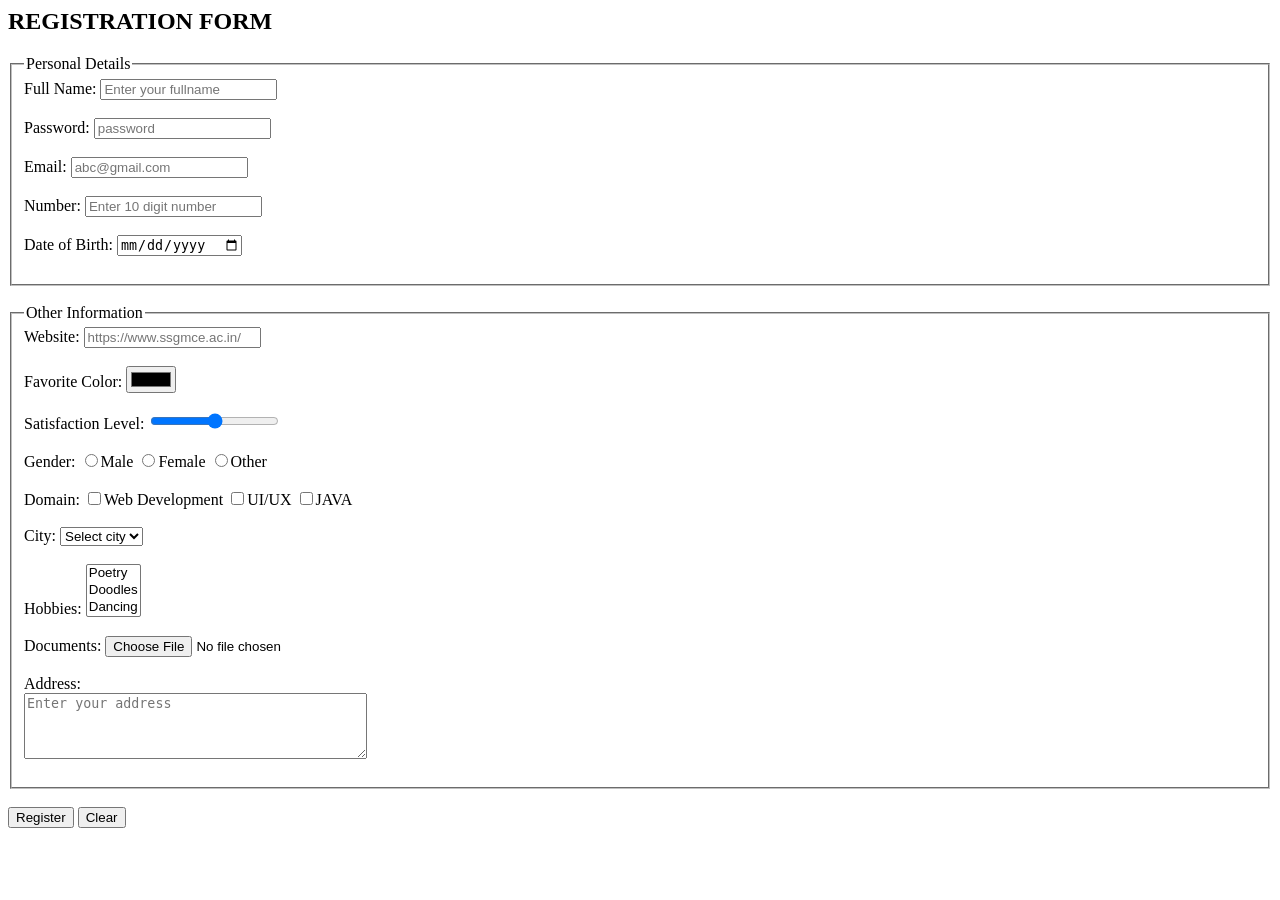
<file: Ass 3.html>
<html>
<head>
<title>Registration Form</title>
</head>

<body>

<h2>REGISTRATION FORM</h2>

<form action="#" method="post">

<fieldset>
<legend>Personal Details</legend>

<label>Full Name:</label>
<input type="text" name="fullname" placeholder="Enter your fullname">
<br><br>

<label>Password:</label>
<input type="password" name="password" minlength="6" placeholder="password" required>
<br><br>

<label>Email:</label>
<input type="email" name="email" placeholder="abc@gmail.com" required>
<br><br>

<label>Number:</label>
<input type="tel" name="number" pattern="[0-9]{10}" placeholder="Enter 10 digit number">
<br><br>

<label>Date of Birth:</label>
<input type="date" name="DOB">
<br><br>

</fieldset>

<br>

<fieldset>
<legend>Other Information</legend>

<label>Website:</label>
<input type="url" name="website" placeholder="https://www.ssgmce.ac.in/">
<br><br>

<label>Favorite Color:</label>
<input type="color" name="color">
<br><br>

<label>Satisfaction Level:</label>
<input type="range" name="range" min="0" max="10">
<br><br>

Gender:
<input type="radio" name="gender" value="male">Male
<input type="radio" name="gender" value="female">Female
<input type="radio" name="gender" value="other">Other
<br><br>

Domain:
<input type="checkbox" name="domain" value="Web Development">Web Development
<input type="checkbox" name="domain" value="UI/UX">UI/UX
<input type="checkbox" name="domain" value="JAVA">JAVA
<br><br>

City:
<select name="city">
<option value="">Select city</option>
<option value="Shegaon">Shegaon</option>
<option value="Akola">Akola</option>
<option value="Nagpur">Nagpur</option>
</select>
<br><br>

Hobbies:
<select name="hobbies" multiple size="3">
<option value="Poetry">Poetry</option>
<option value="Doodles">Doodles</option>
<option value="Dancing">Dancing</option>
</select>
<br><br>

Documents:
<input type="file" name="profile">
<br><br>

<label>Address:</label><br>
<textarea rows="4" cols="40" placeholder="Enter your address"></textarea>
<br><br>

</fieldset>

<br>

<button type="submit">Register</button>
<button type="reset">Clear</button>

</form>

</body>
</html>
</file>
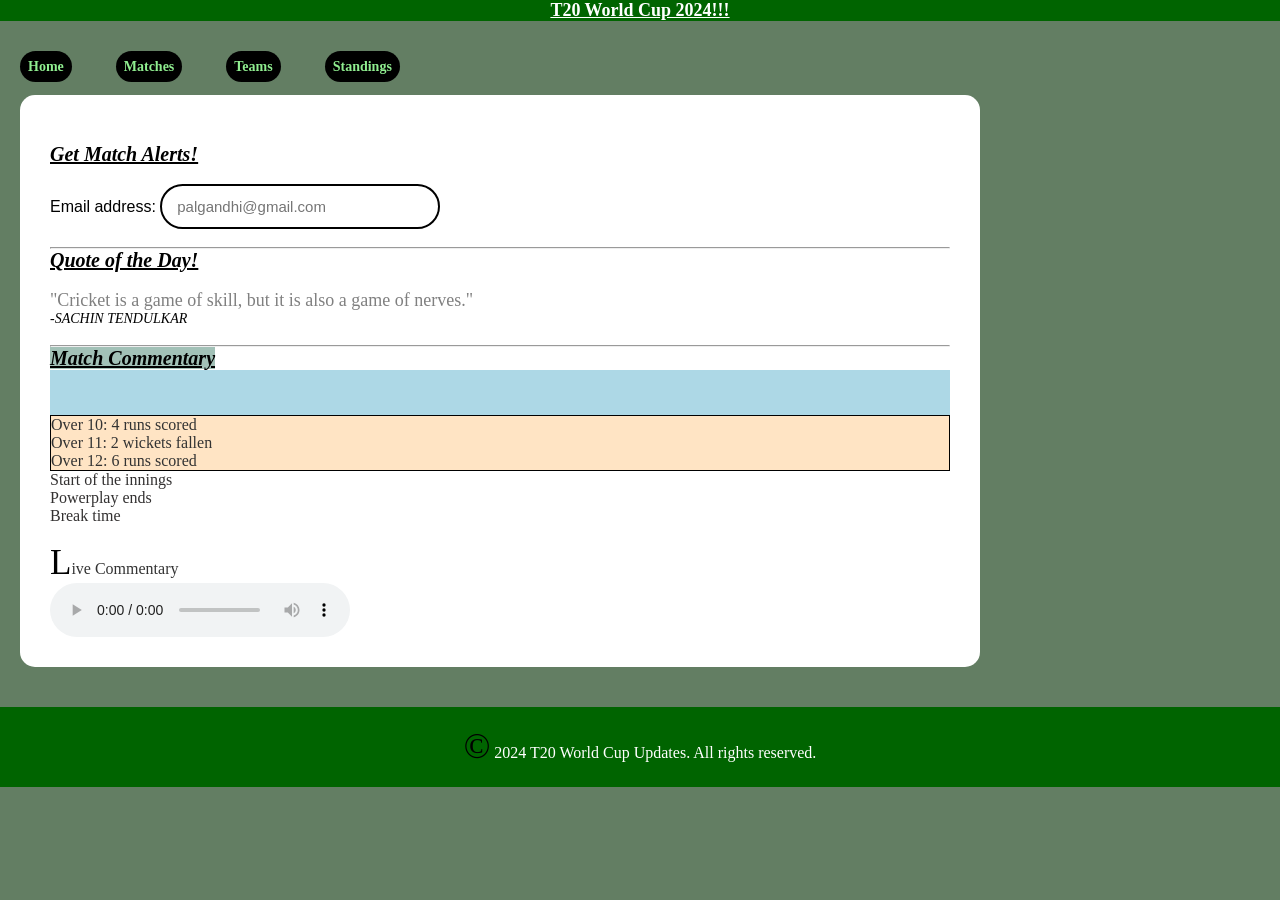
<file: Ass 4.html>
<html>
<head>
    <title>T20 World Cup Live Updates</title>
</head>
<style>
    h1 {
        color:white;
        font-size:18px;
        text-align: center;
        background-color: darkgreen;
        text-decoration:underline;
        text-transform: capitalize;
        text-overflow: ellipsis;
        text-shadow: #1e0202;
    }
    b  {
        color:black;
        text-align:center;
        font-size:20px;
    }
    i[class="author"]{
        font-size: 14px;
        text-align: center;
        color:black;
    }
    .highlight  {
        background-color:rgb(162, 193, 183);
        text-align:center;

    }
    marquee{
        color:black;
        text-align: center;
        text-decoration:underline;
    }
    *{
        margin:0;
        padding:0;
    }
    ul {
        border:1px solid black;
        padding:5px;
        background-color: bisque;
    }
    a:hover{
        text-align: center;
        color:palevioletred;
    }
    p::first-letter{
        font-size:35px;
        color:black;
    }
    
    nav ul {
        list-style: none;        
        padding: 0;
    }
    nav ol{
        list-style: none;        
        padding: 0;
        color:rgb(51, 49, 49);
    }
    }

    header {
        background:darkgreen;
        padding: 25px;
        text-align: center;
    }
    
    body {
        font-family: 'Segoe UI';
        background: rgb(99, 126, 99);
        line-height:3:6;
        color: #333;
    }
    
    .container {
        margin-left: 50%;
        max-width: 900px;
        margin: 20px;
        padding: 30px;
        background:white;
        border-radius: 15px;
        box-shadow:black;
    }
    
    footer {
        background: darkgreen;
        color:white;
        text-align: center;
        padding: 20px;
        margin-top: 40px;
        font-weight: 500;
    }
    
    input[type="text"] {
        padding: 12px 15px;
        border: 2px solid black;
        border-radius: 25px;
        width: 280px;
        font-size: 15px;
        background: white;
        transition: all 0.3s ease;
    }
    
    input[type="text"]:focus {
        border-color:orange;
        box-shadow: brown;    }
    
    nav a {
        color: lightgreen;
        text-decoration: none;
        margin: 20px;
        font-weight: bold;
        font-size: 14px;
        text-align: center;
        padding: 8px ;
        border-radius: 20px;
        background: black;
    }
    
    nav a:hover {
        background:grey;
        color: white;
    }
   p [class="commentary"]{
    text-decoration: dotted;
   }    
</style>
<body>
    <header>
        <h1>T20 World Cup 2024!!!</h1>
    </header>
    <br><br>
    <nav>
        <a href="#">Home</a>
        <a href="#">Matches</a>
        <a href="#">Teams</a>
        <a href="#">Standings</a>
    </nav>

    <div class="container">
        <br>
        <b class="head"><i><u>Get Match Alerts!</u></i> </b>
        <br><br>
        <font size="3" color="black" face="arial">
        Email address: </font>
        <input type="text" id="email" placeholder="palgandhi@gmail.com">
        <br><br>
        
        <hr>
        
        <b><i><u>Quote of the Day!</u></i> </b>
        <br><br>
        <font size="4" color="grey" face="times">
        "Cricket is a game of skill, but it is also a game of nerves."
        <br>
        <i class="author">-SACHIN TENDULKAR</i>
        </font>
        <br><br>
        
        <hr>
        
        <b class="highlight"><i><u >Match Commentary</u></i> </b>
        <br>
        <marquee bgcolor="lightblue" height="5%" width="100%">
            Live Updates: India vs Australia - Match in Progress!
        </marquee>
        <br>
        <nav>
        <ul>
            <li>Over 10: 4 runs scored</li>
            <li>Over 11: 2 wickets fallen</li>
            <li>Over 12: 6 runs scored</li>
        </ul>
        <ol>
            <li>Start of the innings</li>
            <li>Powerplay ends</li>
            <li>Break time</li>
        </ol>
        </nav>
        <br>
        <p classs="commentary">Live Commentary</p>
        
        <audio controls>
              <source src="https://www.soundhelix.com/examples/mp3/SoundHelix-Song-1.mp3" type="audio/mpeg">
            Your browser does not support the audio element.
        </audio>

    </div>
    <footer>
        <p>&copy; 2024 T20 World Cup Updates. All rights reserved.</p>
    </footer>

</body>
</html>
</file>
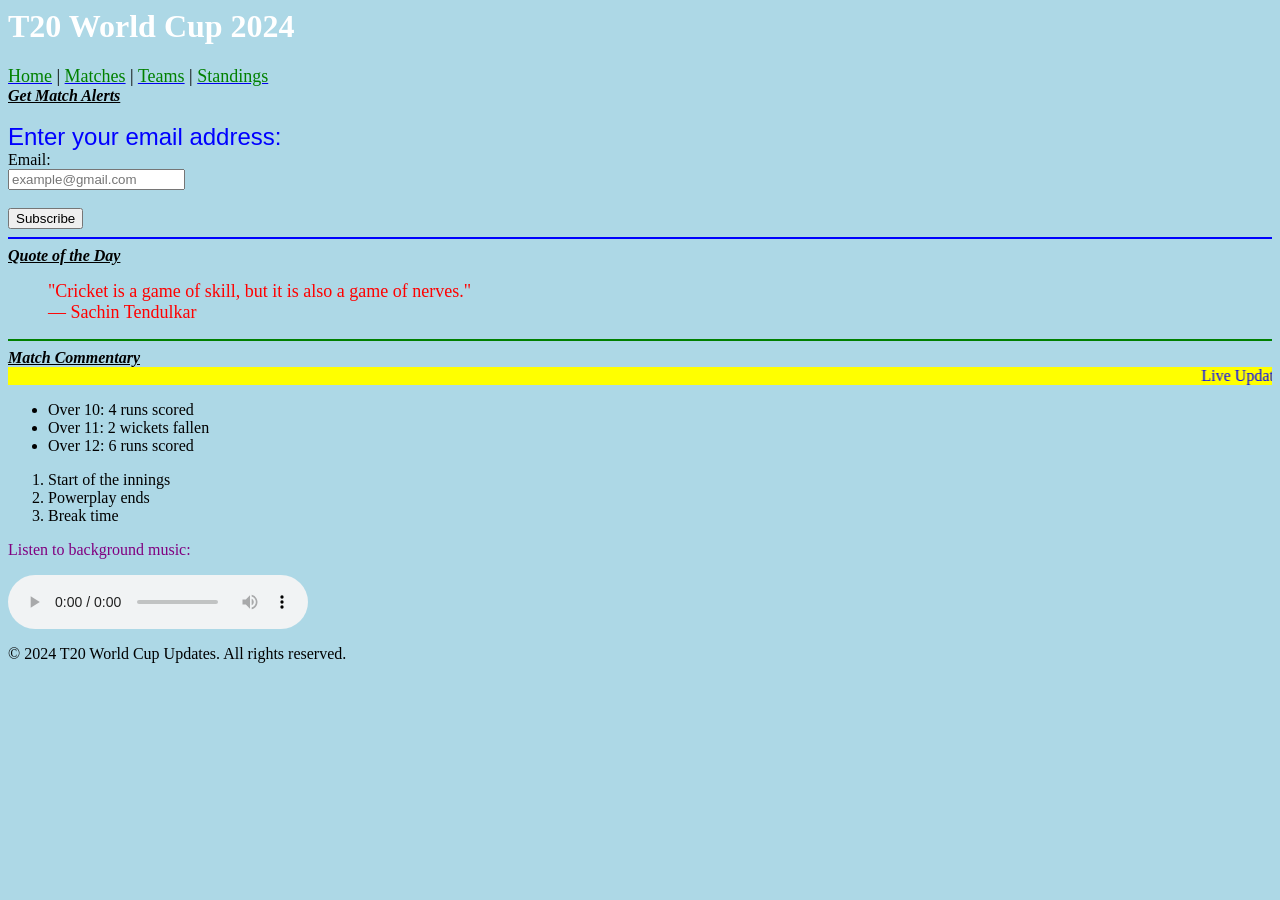
<file: Ass1.html>
<html>
<head>
<title>T20 World Cup Live Updates</title>
</head>

<body bgcolor="lightblue">

<header bgcolor="blue">
<h1><font color="white">T20 World Cup 2024</font></h1>
</header>

<nav bgcolor="green">
<font size="4">
<a href="#"><font color="green">Home</font></a> |
<a href="#"><font color="green">Matches</font></a> |
<a href="#"><font color="green">Teams</font></a> |
<a href="#"><font color="green">Standings</font></a>
</font>
</nav>

<div>

<b><i><u>Get Match Alerts</u></i></b>
<br><br>

<font size="5" color="blue" face="arial">
Enter your email address:
</font>

<br>

<label for="email">Email:</label>
<br>
<input type="text" id="email" placeholder="example@gmail.com">

<br><br>
<button>Subscribe</button>

<hr color="blue">

<b><i><u>Quote of the Day</u></i></b>
<br>

<blockquote>
<font size="4" color="red" face="times">
"Cricket is a game of skill, but it is also a game of nerves."
<br>
— Sachin Tendulkar
</font>
</blockquote>

<hr color="green">

<b><i><u>Match Commentary</u></i></b>

<br>

<marquee bgcolor="yellow">
<font color="blue">
Live Updates: India vs Australia - Match in Progress!
</font>
</marquee>

<ul>
<li>Over 10: 4 runs scored</li>
<li>Over 11: 2 wickets fallen</li>
<li>Over 12: 6 runs scored</li>
</ul>

<ol>
<li>Start of the innings</li>
<li>Powerplay ends</li>
<li>Break time</li>
</ol>

<p><font color="purple">Listen to background music:</font></p>

<audio controls autoplay loop>
<source src="C:\Users\rajla\Downloads\freesound_community-peaceful-piano-loop-6903.mp3" type="audio/mpeg">
</audio>

</div>

<footer bgcolor="#0047ab">
<p><font color="black">&copy; 2024 T20 World Cup Updates. All rights reserved.</font></p>
</footer>

</body>
</html>
</file>
